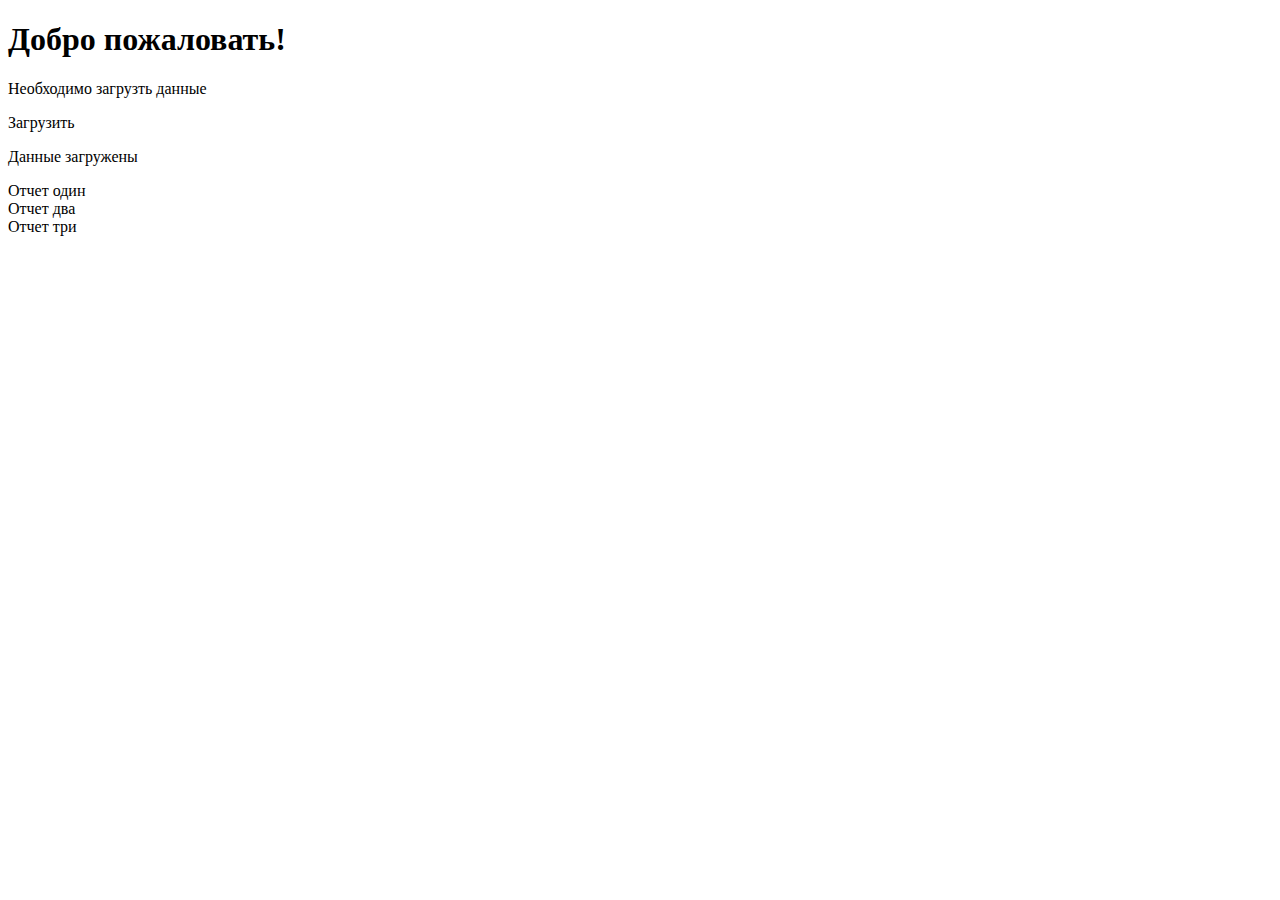
<file: src/main/resources/templates/index.html>
<!DOCTYPE html>
<html xmlns:th="http://www.thymeleaf.org">
<head th:fragment="head">
    <meta charset="UTF-8">
    <title>Title</title>
    <link rel="stylesheet" th:href="@{~/css/load.css}" >
    <!-- Bootstrap core CSS -->
    <link th:href="@{~/bootstrap/css/admin/bootstrap.min.css}" rel="stylesheet"/>
</head>
<body>
<div class="container">
    <div class="row">
        <div class="col-12">
            <h1 class="text-center text-uppercase mt-5">Добро пожаловать!</h1>
        </div>

        <div th:if="${isLoadedData}" class="col-12">
            <p class="text-center">Необходимо загрузть данные</p>
            <a th:href="@{~/loading}" class="btn btn-primary btn-block">Загрузить</a>
        </div>
        <div th:unless="${isLoadedData}" class="col-12">
            <p class="text-center">Данные загружены</p>
            <div class="row">
                <div class="col-4">
                    <a th:href="@{~/reportOne}" class="btn btn-primary btn-block">Отчет один</a>
                </div>
                <div class="col-4">
                    <a th:href="@{~/reportTwo}" class="btn btn-primary btn-block">Отчет два</a>
                </div>
                <div class="col-4">
                    <a th:href="@{~/reportThree}" class="btn btn-primary btn-block">Отчет три</a>
                </div>
            </div>
        </div>



    </div>
</div>

<div th:fragment="footerJs">
    <script src="https://code.jquery.com/jquery-3.3.1.slim.min.js"
            integrity="sha384-q8i/X+965DzO0rT7abK41JStQIAqVgRVzpbzo5smXKp4YfRvH+8abtTE1Pi6jizo"
            crossorigin="anonymous"></script>
    <script src="https://cdnjs.cloudflare.com/ajax/libs/popper.js/1.14.3/umd/popper.min.js"
            integrity="sha384-ZMP7rVo3mIykV+2+9J3UJ46jBk0WLaUAdn689aCwoqbBJiSnjAK/l8WvCWPIPm49"
            crossorigin="anonymous"></script>
    <script src="https://stackpath.bootstrapcdn.com/bootstrap/4.1.1/js/bootstrap.min.js"
            integrity="sha384-ChfqqxuZUCnJSK3+MXmPNIyE6ZbWh2IMqE241rYiqJxyMiZ6OW/JmZQ5stwEULTy"
            crossorigin="anonymous"></script>
</div>
</body>
</html>
</file>
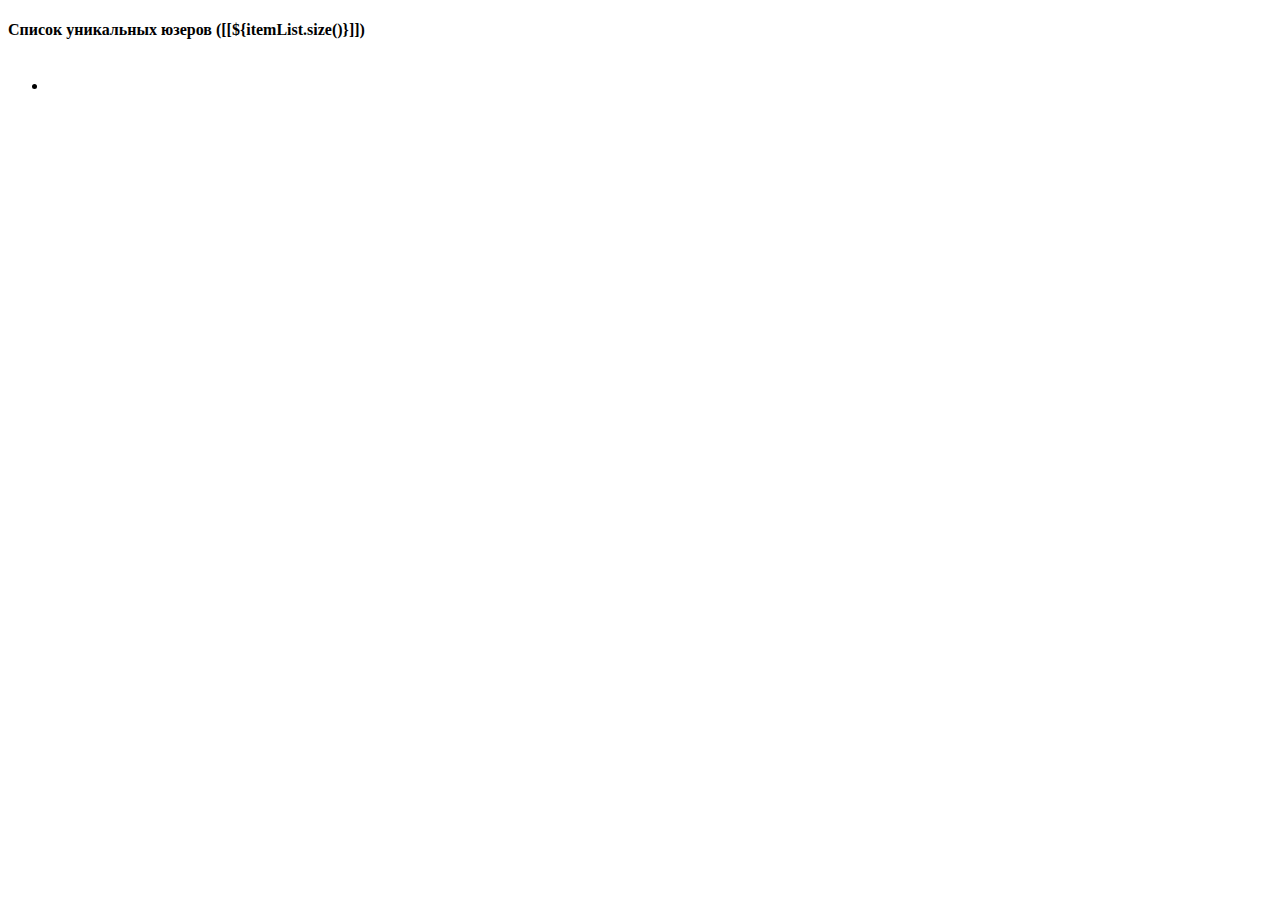
<file: src/main/resources/templates/reportOne.html>
<!DOCTYPE html>
<html xmlns:th="http://www.thymeleaf.org">
<head th:replace="index :: head">

</head>
<body>

<div class="container">
    <div class="row">
        <div class="col-12 text-center text-uppercase mt-5 mb-3">
            <h4 th:inline="text">Список уникальных юзеров ([[${itemList.size()}]])</h4>
        </div>
        <div class="col-12">
            <ul style="height: 400px; overflow: auto;" class="list-group  list-group-flush text-center">
                <li th:each="item : ${itemList}" class="list-group-item">
                    <p th:text="${item.ssoid}"></p>
                </li>
            </ul>
        </div>
    </div>
</div>

<div th:replace="index :: footerJs"></div>
</body>
</html>
</file>
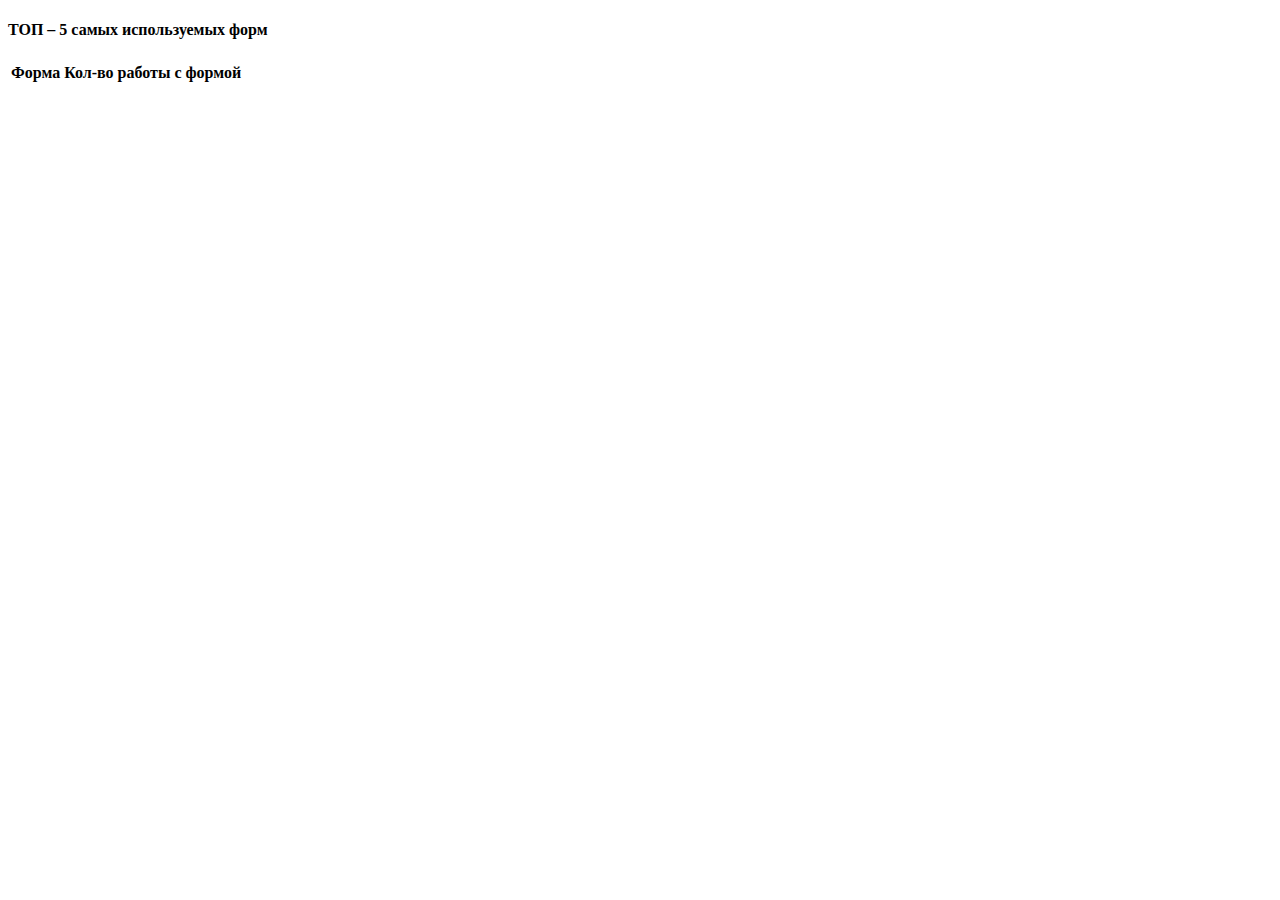
<file: src/main/resources/templates/reportThree.html>
<!DOCTYPE html>
<html xmlns:th="http://www.thymeleaf.org">
<head th:replace="index :: head">

</head>
<body>

<div class="container">
    <div class="row">
        <div class="col-12 text-center text-uppercase mt-5 mb-3">
            <h4>ТОП – 5 самых используемых форм</h4>
        </div>
        <div class="col-12">
            <div style="height: 400px; overflow: auto;">
                <table  class="table">
                    <thead>
                    <tr>
                        <th>Форма</th>
                        <th>Кол-во работы с формой</th>
                    </tr>
                    </thead>
                    <tr th:each="item : ${itemList}">
                        <td th:text="${item.getKey()}"></td>
                        <td th:text="${item.getValue()}"></td>
                    </tr>
                </table>
            </div>
        </div>
    </div>
</div>

<div th:replace="index :: footerJs"></div>
</body>
</html>
</file>
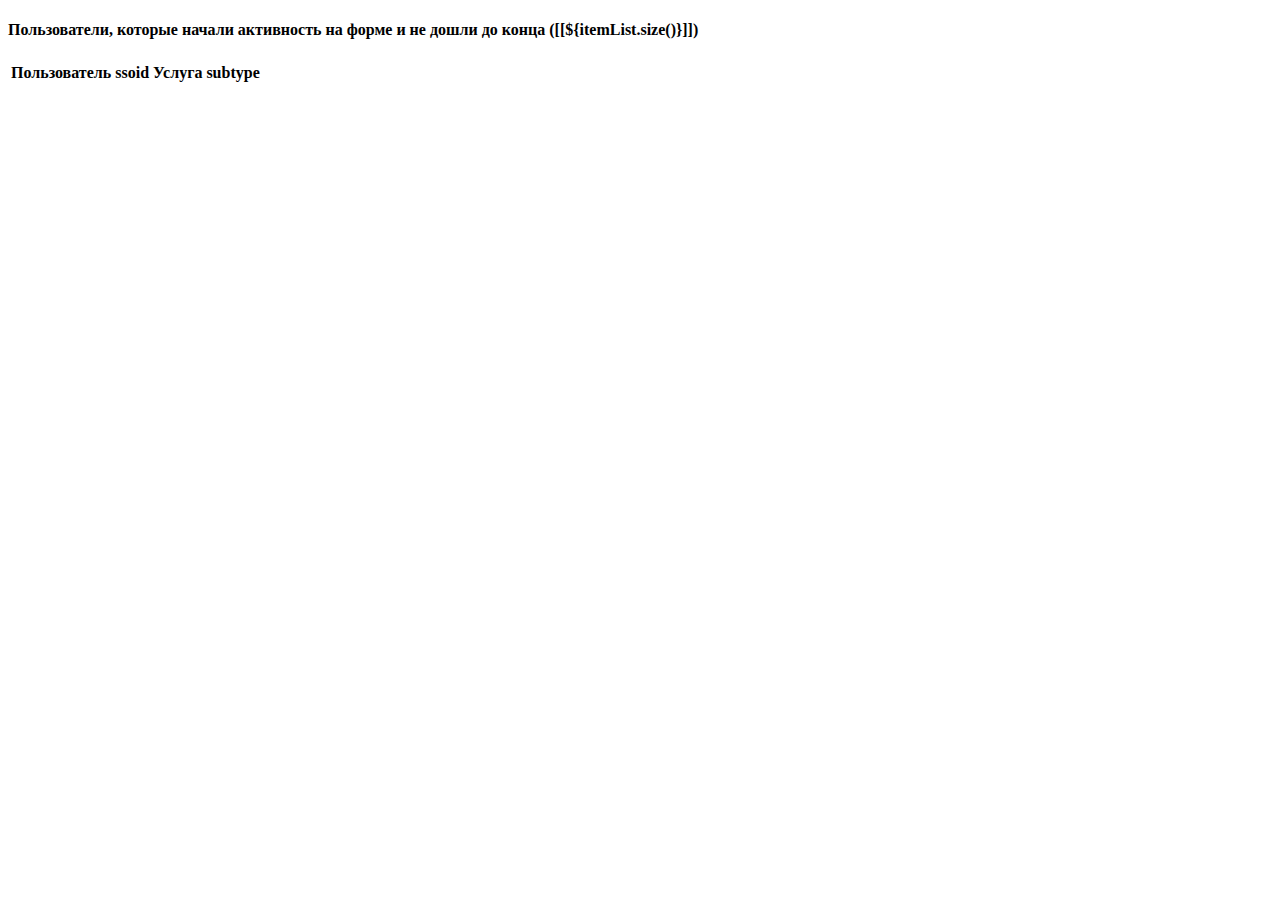
<file: src/main/resources/templates/reportTwo.html>
<!DOCTYPE html>
<html xmlns:th="http://www.thymeleaf.org">
<head th:replace="index :: head">

</head>
<body>

<div class="container">
    <div class="row">
        <div class="col-12 text-center text-uppercase mt-5 mb-3">
            <h4 th:inline="text">Пользователи, которые начали активность на форме и не дошли до конца ([[${itemList.size()}]])</h4>
        </div>
        <div class="col-12">
            <div style="height: 400px; overflow: auto;">
                <table  class="table">
                    <thead>
                    <tr>
                        <th>Пользователь ssoid</th>
                        <th>Услуга</th>
                        <th>subtype</th>
                    </tr>
                    </thead>
                    <tr th:each="item : ${itemList}">
                        <td th:text="${item.ssoid}"></td>
                        <td th:text="${item.grp}"></td>
                        <td th:text="${item.subtype}"></td>
                    </tr>
                </table>
            </div>
        </div>
    </div>
</div>

<div th:replace="index :: footerJs"></div>
</body>
</html>
</file>
